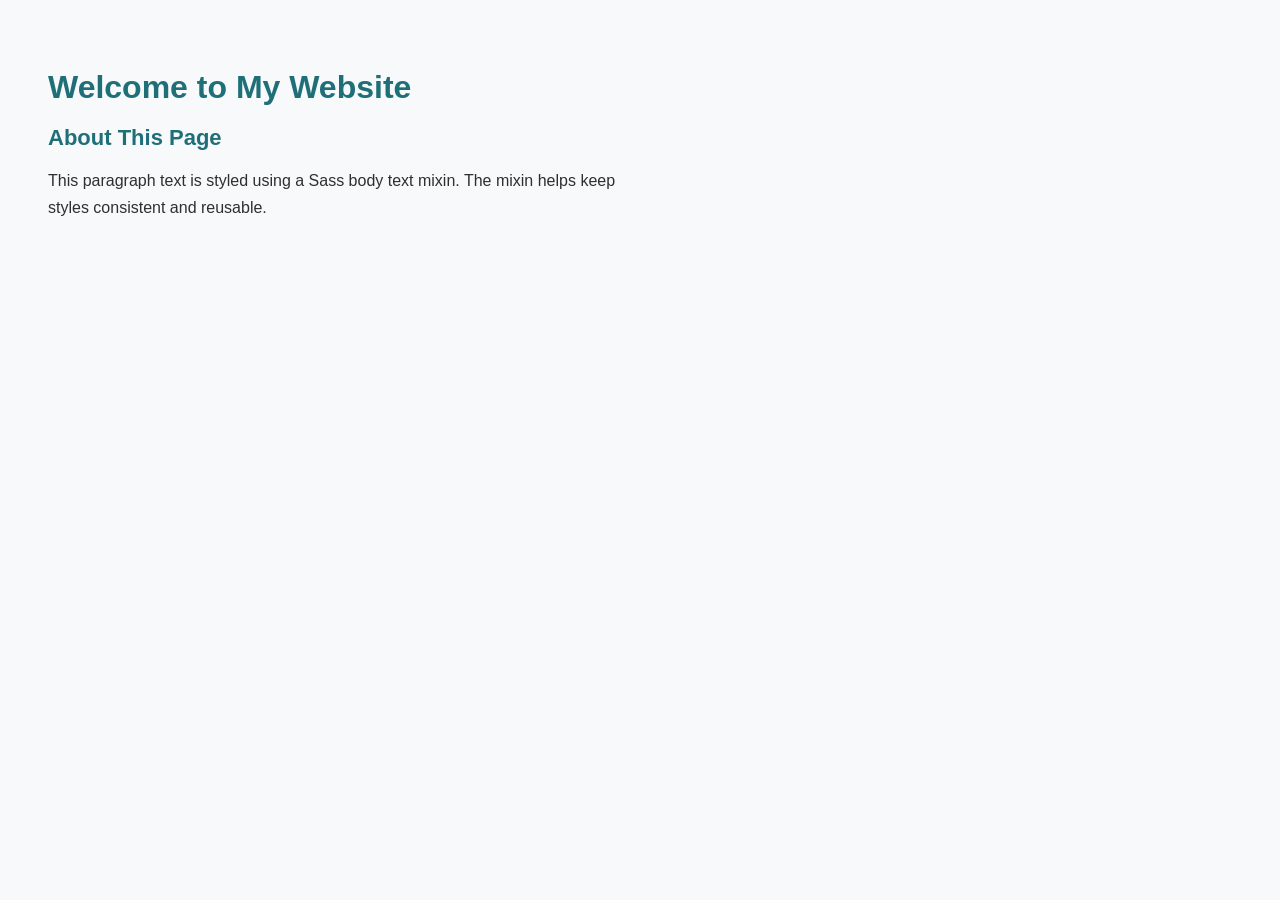
<file: index.html>
<!DOCTYPE html>
<html lang="en">
<head>
  <meta charset="UTF-8">

  <meta name="viewport" content="width=device-width, initial-scale=1.0">

  <meta name="description" content="An assignment demonstrating the use of Sass mixins to style headings and body text using reusable templates.">

  <meta name="author" content="Trevour T. Chivhanga">

  <meta name="keywords" content="Sass, Dart Sass, Mixins, CSS Preprocessor, Web Development Assignment">

  <meta http-equiv="X-UA-Compatible" content="IE=edge">

  <title>Sass Mixins Assignment</title>

  <link rel="stylesheet" href="assets/css/main.css">
</head>
<body>

  <h1>Welcome to My Website</h1>
  <h2>About This Page</h2>

  <p>
    This paragraph text is styled using a Sass body text mixin.
    The mixin helps keep styles consistent and reusable.
  </p>

</body>
</html>
</file>
<file: assets/css/main.css>
body {
  background-color: #f7f9fb;
  padding: 40px;
}

h1 {
  font-family: "Segoe UI", sans-serif;
  font-size: 32px;
  font-weight: 600;
  color: #1f6f78;
  margin-bottom: 10px;
}

h2 {
  font-family: "Segoe UI", sans-serif;
  font-size: 22px;
  font-weight: 600;
  color: #1f6f78;
  margin-bottom: 10px;
}

p {
  font-family: Arial, sans-serif;
  font-size: 16px;
  line-height: 1.7;
  color: #2f2f2f;
  max-width: 600px;
}/*# sourceMappingURL=main.css.map */
</file>
<file: assets/sass/main.css>
body {
  background-color: #f7f9fb;
  padding: 40px;
}

h1 {
  font-family: "Segoe UI", sans-serif;
  font-size: 32px;
  font-weight: 600;
  color: #1f6f78;
  margin-bottom: 10px;
}

h2 {
  font-family: "Segoe UI", sans-serif;
  font-size: 22px;
  font-weight: 600;
  color: #1f6f78;
  margin-bottom: 10px;
}

p {
  font-family: Arial, sans-serif;
  font-size: 16px;
  line-height: 1.7;
  color: #2f2f2f;
  max-width: 600px;
}/*# sourceMappingURL=main.css.map */
</file>
